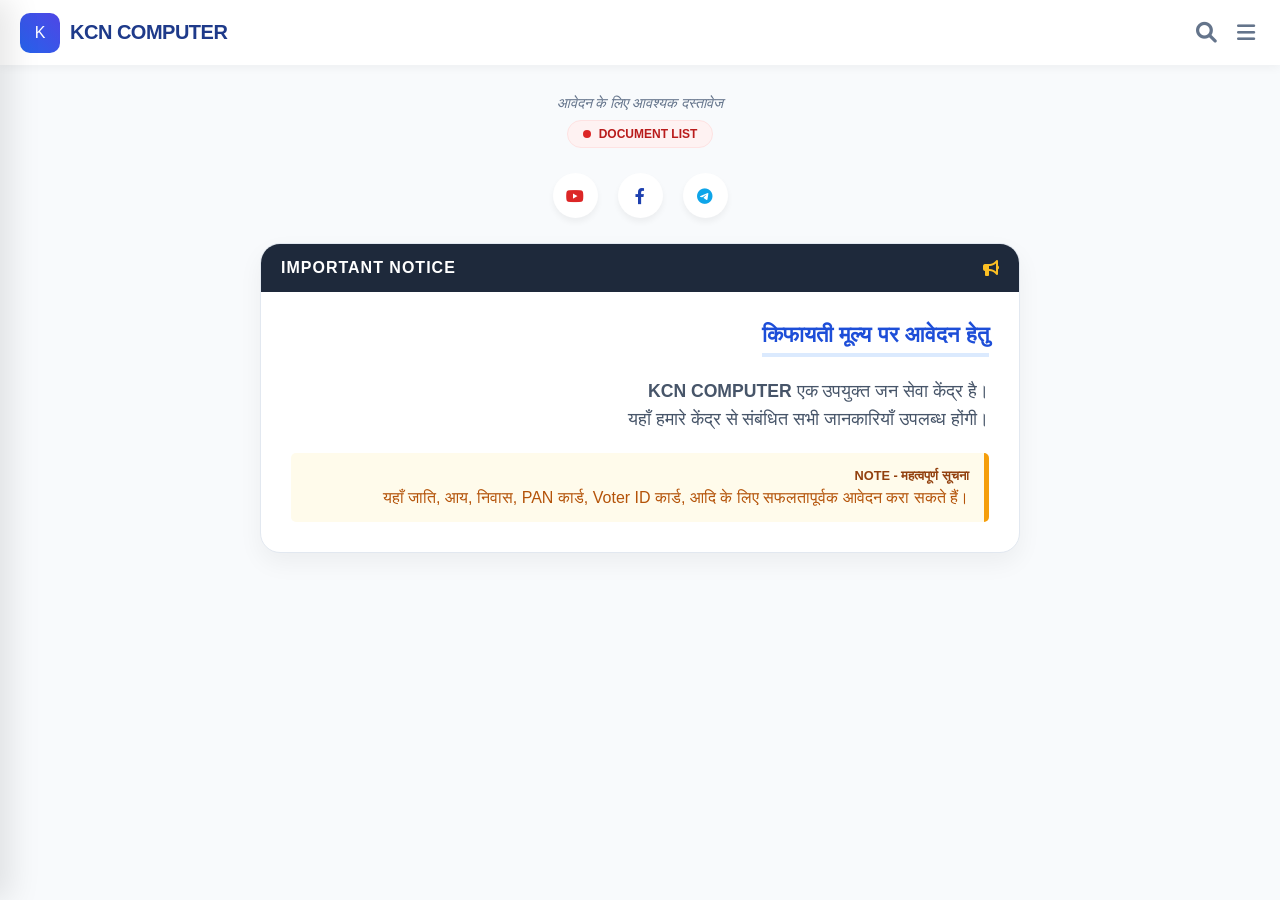
<file: DOCUMENT/index.html>
<!DOCTYPE html>
<html lang="hi">
<head>
    <meta charset="UTF-8">
    <meta name="viewport" content="width=device-width, initial-scale=1.0">
    <title>KCN COMPUTER - Digital Seva</title>
    <link rel="stylesheet" href="https://cdnjs.cloudflare.com/ajax/libs/font-awesome/6.0.0/css/all.min.css">
    
    <link rel="stylesheet" href="/DOCUMENT/style.css">

</head>
<body>

    <header>
        <div id="header-main" class="logo-area">
            <div class="logo-box">K</div>
            <h1 class="logo-text">KCN COMPUTER</h1>
        </div>

        <div id="search-wrapper">
            <input type="text" id="searchInput" onkeyup="filterResults()" placeholder="दस्तावेज खोजें (जैसे: jati, pan...)">
            <button onclick="closeSearch()" class="close-search">&times;</button>
        </div>

        <div style="display: flex; gap: 10px; align-items: center;">
            <button onclick="openSearch()" class="icon-btn"><i class="fas fa-search"></i></button>
            <button onclick="toggleMenu()" class="icon-btn" style="display: block;"><i class="fas fa-bars"></i></button>
        </div>

        <div id="search-results"></div>
    </header>

    <main>
        <p class="short-details">आवेदन के लिए आवश्यक दस्तावेज</p>
        <div class="live-badge">
            <span class="blink-dot"></span>
            <span>Document List</span>
        </div>

        <div class="social-row">
            <a href="https://www.youtube.com/@Niish-k" class="s-icon youtube"><i class="fab fa-youtube"></i></a>
            <a href="https://www.facebook.com/share/1ArKgvmuW4/" class="s-icon fb"><i class="fab fa-facebook-f"></i></a>
            <a href="https://t.me/complexseries" class="s-icon tg"><i class="fab fa-telegram-plane"></i></a>
        </div>

        <div class="notice-card">
            <div class="notice-header">
                <span style="font-weight: 700; letter-spacing: 1px;">IMPORTANT NOTICE</span>
                <i class="fas fa-bullhorn" style="color: #fbbf24;"></i>
            </div>
            <div class="notice-body">
                <h2 class="title-line">किफायती मूल्य पर आवेदन हेतु</h2>
                <p class="main-text">
                    <strong>KCN COMPUTER</strong> एक उपयुक्त जन सेवा केंद्र है। <br>
                    यहाँ हमारे केंद्र से संबंधित सभी जानकारियाँ उपलब्ध होंगी।
                </p>
                <div class="note-box">
                    <p style="color: #92400e; font-weight: 800; font-size: 0.8rem; margin-bottom: 5px;">NOTE - महत्वपूर्ण सूचना</p>
                    <p style="color: #b45309; font-weight: 500;">यहाँ जाति, आय, निवास, PAN कार्ड, Voter ID कार्ड, आदि के लिए सफलतापूर्वक आवेदन करा सकते हैं।</p>
                </div>
            </div>
        </div>
    </main>

    <div id="side-menu">
        <div style="display: flex; justify-content: space-between; align-items: center;">
            <span style="font-weight: 800; color: #2563eb; font-size: 1.2rem;">MENU</span>
            <button onclick="toggleMenu()" style="font-size: 2rem; border: none; background: none; color: #cbd5e1;">&times;</button>
        </div>
        <nav class="menu-nav">
            <a href="#" class="active">Home</a>
            <a href="#">Services</a>
            <a href="#">About</a>
            <a href="#" style="color: #dc2626;">Contact</a>
        </nav>
    </div>

    <div id="docModal">
        <div class="modal-content">
            <h2 id="modalTitle" class="modal-title">Document</h2>
            <p id="modalBody" class="modal-text">विवरण यहाँ दिखेगा...</p>
            <button onclick="closeModal()" class="modal-btn">Samajh Gaya</button>
        </div>
    </div>
    <script src="/DOCUMENT/script.js">
    </script>
</body>
</html>
</file>
<file: DOCUMENT/style.css>
/* BASE STYLES */
        * { margin: 0; padding: 0; box-sizing: border-box; font-family: 'Segoe UI', Arial, sans-serif; }
        body { background-color: #f8fafc; color: #1e293b; overflow-x: hidden; }

        /* HEADER */
        header {
            background-color :linear-gradient(135deg, #cf9aff, #95c0ff);
            position: sticky; top: 0; z-index: 100; background: white; 
            padding: 12px 20px; box-shadow: 0 2px 10px rgba(0,0,0,0.05);
            display: flex; justify-content: space-between; align-items: center; height: 65px;
        }
        .logo-area { display: flex; align-items: center; gap: 10px; }
        .logo-box { 
            width: 40px; height: 40px; background: linear-gradient(to top right, #2563eb, #4f46e5); 
            border-radius: 10px; color: white; display: flex; align-items: center; 
            justify-content: center; font-bold: 800; shadow: 0 4px 6px rgba(37, 99, 235, 0.2);
        }
        .logo-text { font-size: 1.25rem; font-weight: 800; color: #1e3a8a; letter-spacing: -0.5px; }

        /* SEARCH OVERLAY */
        #search-wrapper {
            position: absolute; inset: 0; background: white; display: none;
            align-items: center; padding: 0 20px; z-index: 110;
        }
        #searchInput { 
            width: 100%; padding: 10px; font-size: 1.1rem; border: none; 
            border-bottom: 2px solid #2563eb; outline: none;
        }
        .close-search { font-size: 2rem; color: #94a3b8; cursor: pointer; margin-left: 15px; background: none; border: none; }

        /* HERO & STATUS */
        main { max-width: 800px; margin: 0 auto; padding: 30px 20px; text-align: center; }
        .short-details { font-style: italic; color: #64748b; font-size: 0.9rem; margin-bottom: 8px; }
        .live-badge { 
            background: #fef2f2; border: 1px solid #fee2e2; padding: 6px 15px; 
            border-radius: 20px; display: inline-flex; align-items: center; gap: 8px;
            color: #b91c1c; font-size: 0.75rem; font-weight: 700; text-transform: uppercase;
        }
        .blink-dot { width: 8px; height: 8px; background: #dc2626; border-radius: 50%; animation: blink 1.5s infinite; }
        @keyframes blink { 0%, 100% { opacity: 1; } 50% { opacity: 0.3; } }

        /* SOCIAL ICONS */
        .social-row { display: flex; justify-content: center; gap: 20px; margin: 25px 0; }
        .s-icon { 
            width: 45px; height: 45px; background: white; border-radius: 50%; 
            display: flex; align-items: center; justify-content: center; 
            box-shadow: 0 4px 6px rgba(0,0,0,0.05); transition: 0.3s; text-decoration: none;
        }
        .s-icon:hover { transform: translateY(-5px); }
        .youtube { color: #dc2626; } .fb { color: #1e40af; } .tg { color: #0ea5e9; }

        /* NOTICE CARD */
        .notice-card { 
            background: white; border-radius: 20px; overflow: hidden; 
            box-shadow: 0 10px 25px rgba(0,0,0,0.05); border: 1px solid #e2e8f0; text-align: right;
        }
        .notice-header { 
            background: #1e293b; color: white; padding: 15px 20px; 
            display: flex; justify-content: space-between; align-items: center;
        }
        .notice-body { padding: 30px; display: flex; flex-direction: column; align-items: flex-end; }
        .title-line { font-size: 1.4rem; font-weight: 700; color: #1d4ed8; border-bottom: 4px solid #dbeafe; padding-bottom: 5px; margin-bottom: 20px; }
        .main-text { font-size: 1.1rem; line-height: 1.6; color: #475569; margin-bottom: 20px; }
        .note-box { background: #fffbeb; border-right: 5px solid #f59e0b; padding: 15px; width: 100%; border-radius: 5px; }

        /* SEARCH RESULTS */
        #search-results {
            position: absolute; top: 65px; left: 0; width: 100%; background: white;
            box-shadow: 0 15px 30px rgba(0,0,0,0.1); border-top: 1px solid #eee;
            max-height: 300px; overflow-y: auto; display: none; z-index: 90;
        }
        .result-item { padding: 15px 20px; border-bottom: 1px solid #f1f5f9; text-align: right; font-weight: 600; cursor: pointer; }
        .result-item:hover { background: #eff6ff; color: #2563eb; }

        /* MODAL POPUP */
        #docModal {
            position: fixed; inset: 0; background: rgba(0,0,0,0.6); z-index: 200;
            display: none; align-items: center; justify-content: center; padding: 20px;
        }
        .modal-content { 
            background: white; width: 100%; max-width: 400px; padding: 25px; 
            border-radius: 20px; box-shadow: 0 20px 40px rgba(0,0,0,0.2); 
        }
        .modal-title { font-size: 1.25rem; font-weight: 800; color: #1e3a8a; border-bottom: 1px solid #eee; padding-bottom: 10px; margin-bottom: 15px; }
        .modal-text { text-align: right; line-height: 1.6; color: #475569; margin-bottom: 25px; }
        #modalbtn1 { 
            width: 50%; background:#F24209; color: white; border: none; 
            padding: 12px; border-radius: 12px; font-weight: 700; cursor: pointer;
        }
        #modalbtn2 { 
            width: 50%; background:#0B3CE4; color: white; border: none; 
            padding: 12px; border-radius: 12px; font-weight: 700; cursor: pointer;
        }

        /* SIDE MENU */
        #side-menu {
            position: fixed; top: 0; left: 0; height: 100%; width: 260px; background: white;
            z-index: 150; box-shadow: 10px 0 30px rgba(0,0,0,0.1); padding: 30px 20px;
            transform: translateX(-100%); transition: 0.3s ease-in-out;
        }
        .menu-open { transform: translateX(0) !important; }
        .menu-nav { display: flex; flex-direction: column; gap: 20px; margin-top: 40px; }
        .menu-nav a { text-decoration: none; font-weight: 700; color: #1e293b; font-size: 1.1rem; }
        .menu-nav a.active { color: #2563eb; }

        /* UTILS */
        .hidden { display: none !important; }
        .visible-invisible { visibility: hidden; }
        .icon-btn { background: none; border: none; font-size: 1.3rem; color: #64748b; cursor: pointer; padding: 5px; }
</file>
<file: DOCUMENT/tyle.css>
/* BASE STYLES */
        * { margin: 0; padding: 0; box-sizing: border-box; font-family: 'Segoe UI', Arial, sans-serif; }
        body { background-color: #f8fafc; color: #1e293b; overflow-x: hidden; }

        /* HEADER */
        header {
            background-color :linear-gradient(135deg, #cf9aff, #95c0ff);
            position: sticky; top: 0; z-index: 100; background: white; 
            padding: 12px 20px; box-shadow: 0 2px 10px rgba(0,0,0,0.05);
            display: flex; justify-content: space-between; align-items: center; height: 65px;
        }
        .logo-area { display: flex; align-items: center; gap: 10px; }
        .logo-box { 
            width: 40px; height: 40px; background: linear-gradient(to top right, #2563eb, #4f46e5); 
            border-radius: 10px; color: white; display: flex; align-items: center; 
            justify-content: center; font-bold: 800; shadow: 0 4px 6px rgba(37, 99, 235, 0.2);
        }
        .logo-text { font-size: 1.25rem; font-weight: 800; color: #1e3a8a; letter-spacing: -0.5px; }

        /* SEARCH OVERLAY */
        #search-wrapper {
            position: absolute; inset: 0; background: white; display: none;
            align-items: center; padding: 0 20px; z-index: 110;
        }
        #searchInput { 
            width: 100%; padding: 10px; font-size: 1.1rem; border: none; 
            border-bottom: 2px solid #2563eb; outline: none;
        }
        .close-search { font-size: 2rem; color: #94a3b8; cursor: pointer; margin-left: 15px; background: none; border: none; }

        /* HERO & STATUS */
        main { max-width: 800px; margin: 0 auto; padding: 30px 20px; text-align: center; }
        .short-details { font-style: italic; color: #64748b; font-size: 0.9rem; margin-bottom: 8px; }
        .live-badge { 
            background: #fef2f2; border: 1px solid #fee2e2; padding: 6px 15px; 
            border-radius: 20px; display: inline-flex; align-items: center; gap: 8px;
            color: #b91c1c; font-size: 0.75rem; font-weight: 700; text-transform: uppercase;
        }
        .blink-dot {
            width: 8px;
            height: 8px;
            background: #dc2626;
            border-radius: 50%;
            animation: blink 1.5s infinite; }
        @keyframes blink { 0%, 100% { opacity: 1; } 50% { opacity: 0.3; } }

        /* SOCIAL ICONS */
        .social-row { display: flex; justify-content: center; gap: 20px; margin: 25px 0; }
        .s-icon { 
            width: 45px; height: 45px; background: white; border-radius: 50%; 
            display: flex; align-items: center; justify-content: center; 
            box-shadow: 0 4px 6px rgba(0,0,0,0.05); transition: 0.3s; text-decoration: none;
        }
        .s-icon:hover { transform: translateY(-5px); }
        .youtube { color: #dc2626; } .fb { color: #1e40af; } .tg { color: #0ea5e9; }

        /* NOTICE CARD */
        .notice-card { 
            background: white; border-radius: 20px; overflow: hidden; 
            box-shadow: 0 10px 25px rgba(0,0,0,0.05); border: 1px solid #e2e8f0; text-align: right;
        }
        .notice-header { 
            background: #1e293b; color: white; padding: 15px 20px; 
            display: flex; justify-content: space-between; align-items: center;
        }
        .notice-body { padding: 30px; display: flex; flex-direction: column; align-items: flex-end; }
        .title-line { font-size: 1.4rem; font-weight: 700; color: #1d4ed8; border-bottom: 4px solid #dbeafe; padding-bottom: 5px; margin-bottom: 20px; }
        .main-text { font-size: 1.1rem; line-height: 1.6; color: #475569; margin-bottom: 20px; }
        .note-box { background: #fffbeb; border-right: 5px solid #f59e0b; padding: 15px; width: 100%; border-radius: 5px; }

        /* SEARCH RESULTS */
        #search-results {
            position: absolute; top: 65px; left: 0; width: 100%; background: white;
            box-shadow: 0 15px 30px rgba(0,0,0,0.1); border-top: 1px solid #eee;
            max-height: 300px; overflow-y: auto; display: none; z-index: 90;
        }
        .result-item { padding: 15px 20px; border-bottom: 1px solid #f1f5f9; text-align: right; font-weight: 600; cursor: pointer; }
        .result-item:hover { background: #eff6ff; color: #2563eb; }

        /* MODAL POPUP */
        #docModal {
            position: fixed; inset: 0; background: rgba(0,0,0,0.6); z-index: 200;
            display: none; align-items: center; justify-content: center; padding: 20px;
        }
        .modal-content { 
            background: white; width: 100%; max-width: 400px; padding: 25px; 
            border-radius: 20px; box-shadow: 0 20px 40px rgba(0,0,0,0.2); 
        }
        .modal-title { font-size: 1.25rem; font-weight: 800; color: #1e3a8a; border-bottom: 1px solid #eee; padding-bottom: 10px; margin-bottom: 15px; }
        .modal-text { text-align: right; line-height: 1.6; color: #475569; margin-bottom: 25px; }
        #modalbtn1 { 
            width: 50%; background:#F24209; color: white; border: none; 
            padding: 12px; border-radius: 12px; font-weight: 700; cursor: pointer;
        }
        #modalbtn2 { 
            width: 50%; background:#0B3CE4; color: white; border: none; 
            padding: 12px; border-radius: 12px; font-weight: 700; cursor: pointer;
        }

        /* SIDE MENU */
        #side-menu {
            position: fixed; top: 0; left: 0; height: 100%; width: 260px; background: white;
            z-index: 150; box-shadow: 10px 0 30px rgba(0,0,0,0.1); padding: 30px 20px;
            transform: translateX(-100%); transition: 0.3s ease-in-out;
        }
        .menu-open { transform: translateX(0) !important; }
        .menu-nav { display: flex; flex-direction: column; gap: 20px; margin-top: 40px; }
        .menu-nav a { text-decoration: none; font-weight: 700; color: #1e293b; font-size: 1.1rem; }
        .menu-nav a.active { color: #2563eb; }

        /* UTILS */
        .hidden { display: none !important; }
        .visible-invisible { visibility: hidden; }
        .icon-btn { background: none; border: none; font-size: 1.3rem; color: #64748b; cursor: pointer; padding: 5px; }
</file>
